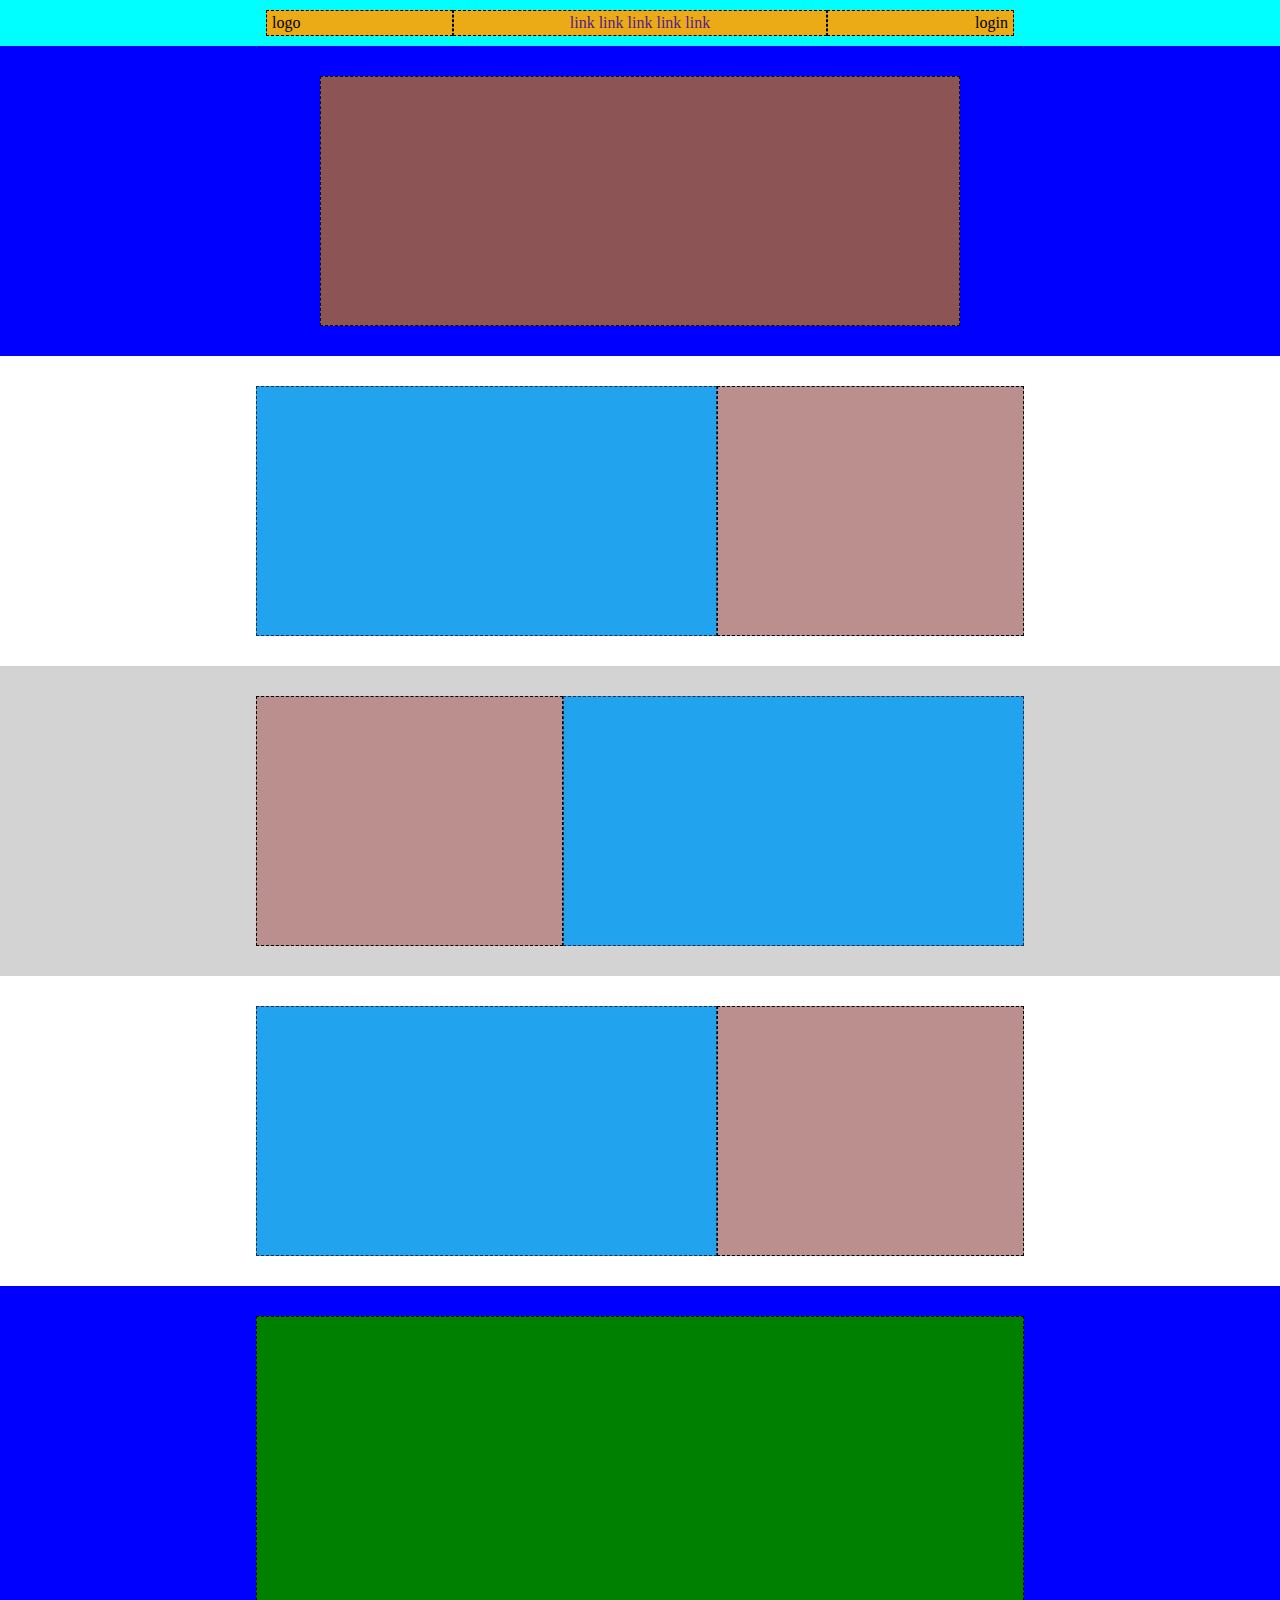
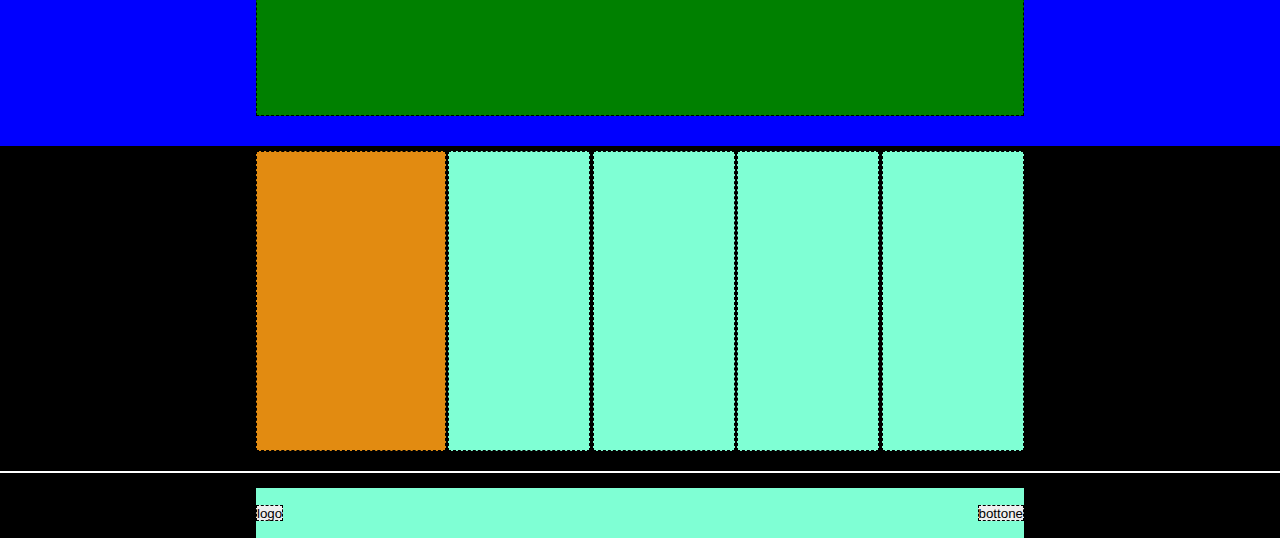
<file: index.html>
<!DOCTYPE html>
<html lang="en">
    <head>
        <meta charset="UTF-8">
        <meta http-equiv="X-UA-Compatible" content="IE=edge">
        <meta name="viewport" content="width=device-width, initial-scale=1.0">
        <title>Struttura Discord</title>
        <link rel="stylesheet" href="css/style.css">
    </head>
    <body class="debug">
        <!-- inizio-header -->
        <header>
            <div class="container-flex">
                <div class="container-flex container">
                    <div class="testa">
                        <div class="logo">logo</div>
                        <div class="nav">
                            <ul>
                                <li>
                                    <a href="">link</a>
                                </li>
                                <li>
                                    <a href="">link</a>
                                </li>
                                <li>
                                    <a href="">link</a>
                                </li>
                                <li>
                                    <a href="">link</a>
                                </li>
                                <li>
                                    <a href="">link</a>
                                </li>
                            </ul>
                        </div>
                        <div class="login">login</div>
                    </div>
                </div>
            </div>
        </header>
        <!-- fine-header -->

        <!-- inizio main -->
        <main>
            <section>
                <div class=" special-margin bgsection-header-main container-flex">
                    <div class="introduction ">
                    </div>
                </div>
            </section>

            <section class="special-margin container-flex">
                <div class="container container-flex">
                    <div class="section-img">
                    </div>
                    <div class="section-content">
                    </div>
                </div>
            </section>

            <section id="special-section" class="special-margin container-flex" >
                <div id="section-row-reverse" class="container-flex container">
                    <div class="section-img">
                    </div>
                    <div class="section-content">
                    </div>
                </div>
            </section>

            <section class="special-margin container-flex">
                <div class="container container-flex">
                    <div class="section-img">
                    </div>
                    <div class="section-content">
                    </div>
                </div>
            </section>


            <section>
                <div class=" special-margin bgsection-header-main container-flex">
                    <div class="introduction-main">
                    </div>
                </div>
            </section>


            <div class="footer-main container-flex ">

                <div class="bgfooter container">
                    <div class="content-main-footer">
                        <ul>
                            <li class="item-footer"></li>
                            <li class="item-footer"></li>
                            <li class="item-footer"></li>
                            <li class="item-footer"></li>
                        </ul>
                        <div class="left-main-footer"></div>
                    </div>
                </div>
            </div>
        </main>
        <!-- fine-mainh -->

        <!-- inizio-footer -->
        <div class="footer container-flex">
            <div>
                <button>logo</button>
                <button>bottone</button>
            </div>
        </div>
    </body>  
</html>
</file>
<file: css/style.css>
/* RESET */
*{
    margin: 0;
    padding: 0;
    box-sizing: border-box;
}
/* header */

.container{
    width: 60%; 
}

.container-flex{
    display: flex;
    justify-content: center;
    align-items: center;
}

.testa{
    display: flex;
    justify-content: center;
    align-items: center;
    width: 100%;
    margin: 10px;
}

.nav{
    width: 50%;
    text-align: center;
}

.nav ul li{
    display: inline-block;
}

.nav ul li a{
    text-decoration: none;
}

.logo{
    width: 25%;
}

.login{
    width: 25%;
    text-align: right;
}

.nav,.login,.logo{
    padding: 3px 5px;
}
/* main */

.introduction{
    width: 50%;
    height: 250px;
}

.section-img{
    height: 250px;
    width: 60%;
}

.section-content{
    height: 250px;
    width: 40%;
}

#section-row-reverse{
    flex-direction: row-reverse;
}

.special-margin{
    padding: 30px 0;
}

.introduction-main{
    width: 60%;
    height: 400px;
}
.item-footer{
    height: 300px;
    width:calc(100% /4 - 2px);
    display: block;

}
.content-main-footer ul {
   display: flex;
   justify-content: space-between;
   width: 75%;
}
.left-main-footer{
height: 300px;
width:calc(25% - 2px)

}
.content-main-footer{
    display: flex;
   justify-content: space-between;
   flex-direction: row-reverse;
   padding: 5px 0 20px;
   
}
.footer{
    margin-top: 2px;
    align-items: flex-end;
}
.footer div{
    height: 50px;
    margin-top: 15px;
    width: 60%;
    display: flex;
    justify-content: space-between;
    align-items: center;
}
button{
    height: 16px;
}











.debug .testa{
    background-color: rgb(234, 171, 23);;
}

.debug .logo,.login,.nav{
    border: 1px dashed black;
}

.debug header{
    background-color: aqua;
}

.debug .bgsection-header-main{
    background-color: blue;
}


.debug .introduction{
    background-color: rgb(140, 84, 84);
    border: 1px dashed black;
}


.debug .section-img{
    background-color: rgb(33, 163, 238);
    border: 1px dashed rgb(39, 39, 73);
}

.debug .section-content{
    background-color:rosybrown ;
    border: 1px dashed black;
}

.debug #special-section{
    background-color: lightgrey;
}

.debug .introduction-main{
    background-color: green;
    border: 1px dashed black;
}
.debug .item-footer{
    background-color: aquamarine;
    border: 1px dashed black;
}
.debug .footer-main{
    background-color: black;
}
.debug .left-main-footer{
    background-color: rgb(226, 139, 17);
    border: 1px dashed black;
}
.debug .footer{
    background-color: black;
}
.debug .footer div{
    background-color: aquamarine;
}

.debug button{
    border: 1px dashed black;
}
</file>
